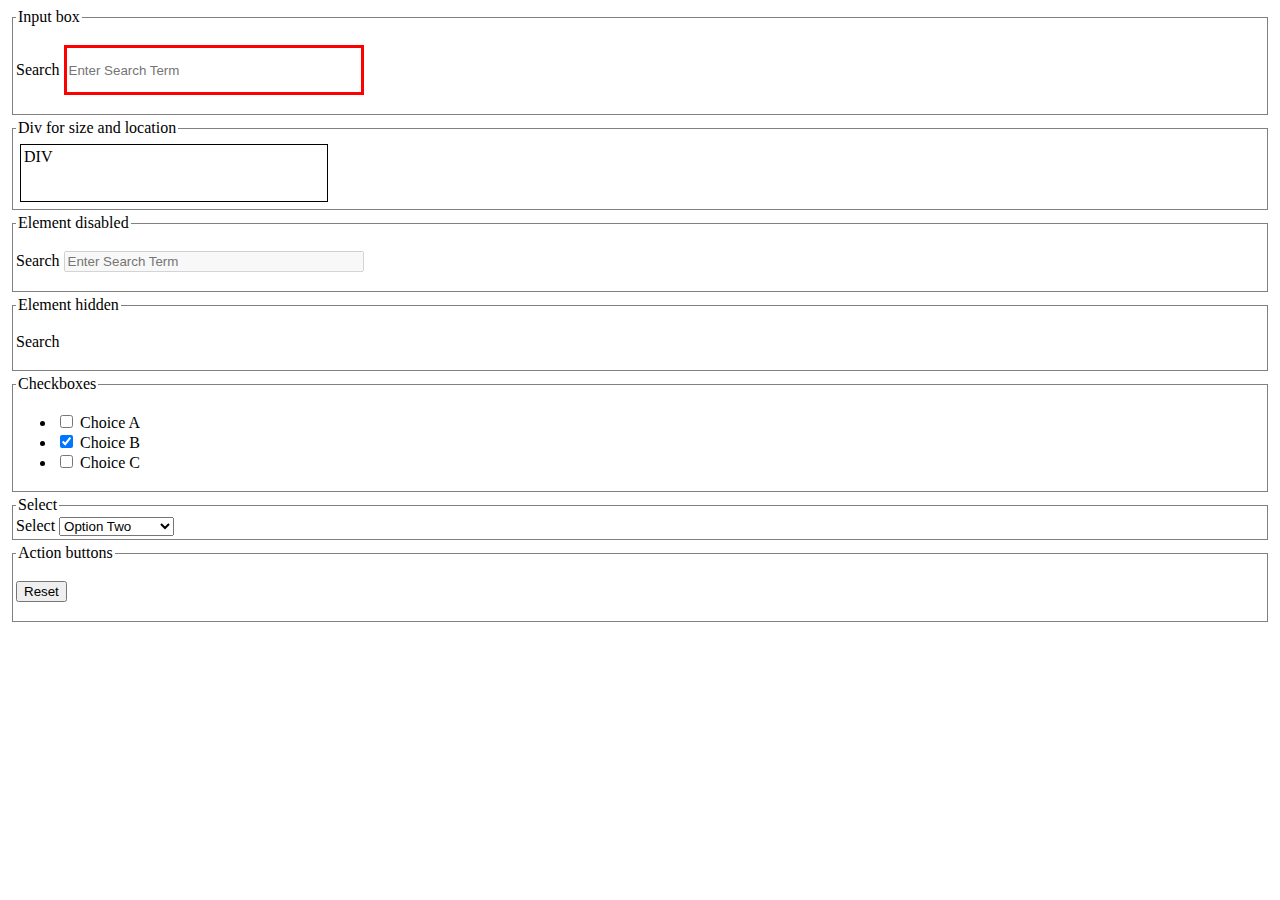
<file: Selenium.Tests/Pages/element.html>
﻿<!DOCTYPE html>

<html lang="en" xmlns="http://www.w3.org/1999/xhtml">
<head>
    <meta charset="utf-8" />
    <title></title>
    <style type="text/css">
        #input__search {
            border-width: 0;
            border: solid;
            color: red;
        }

        #input__search_hidden {
            display: none;
        }

        fieldset {
            margin: 4px;
            padding: 3px;
            border: 1px solid gray;
        }

        #blocker {
            display:none;
            position: absolute;
            background-color: gray;
            opacity: 0.4;
            width: 100%;
            height: 100%;
            left: 0px;
            top: 0px;
        }
    </style>
</head>
<body>
    <div id="blocker"></div>
    <form>

        <fieldset id="forms__text">
            <legend>Input box</legend>
            <p>
                <label for="input__search">Search</label>
                <input id="input__search" type="search" placeholder="Enter Search Term" 
                       value=""
                       style="width:300px;height:50px">
            </p>
        </fieldset>

        <fieldset id="forms__div">
            <legend>Div for size and location</legend>
            <div id="txt_div" style="width:300px;height:50px;padding:3px;margin:4px;border:1px solid black;">
                DIV
            </div>

        </fieldset>

        <fieldset id="forms__text_diabled">
            <legend>Element disabled</legend>
            <p>
                <label for="input__search_disabled">Search</label>
                <input id="input__search_disabled" type="search" placeholder="Enter Search Term" style="width:300px;" disabled>
            </p>
        </fieldset>

        <fieldset id="forms__text_hidden">
            <legend>Element hidden</legend>
            <p>
                <label for="input__search_hidden">Search</label>
                <input id="input__search_hidden" type="search" placeholder="Enter Search Term" style="width:300px;">
            </p>
        </fieldset>


        <fieldset id="forms__checkbox">
            <legend>Checkboxes</legend>
            <ul class="list list--bare">
                <li><label for="checkbox1"><input id="checkbox1" name="checkbox" type="checkbox"> Choice A</label></li>
                <li><label for="checkbox2"><input id="checkbox2" name="checkbox" type="checkbox" checked="checked"> Choice B</label></li>
                <li><label for="checkbox3"><input id="checkbox3" name="checkbox" type="checkbox"> Choice C</label></li>
            </ul>
        </fieldset>

        <fieldset id="forms__select">
            <legend>Select</legend>
            <label for="select">Select</label>
            <select id="select">
                <optgroup label="Option Group">
                    <option id="select_item1">Option One</option>
                    <option id="select_item2" selected>Option Two</option>
                    <option id="select_item3">Option Three</option>
                </optgroup>
            </select>
        </fieldset>


        <fieldset id="forms__action">
            <legend>Action buttons</legend>
            <p>
                <input id="bt_reset" type="reset" value="Reset">
            </p>
        </fieldset>

    </form>
</body>
</html>
</file>
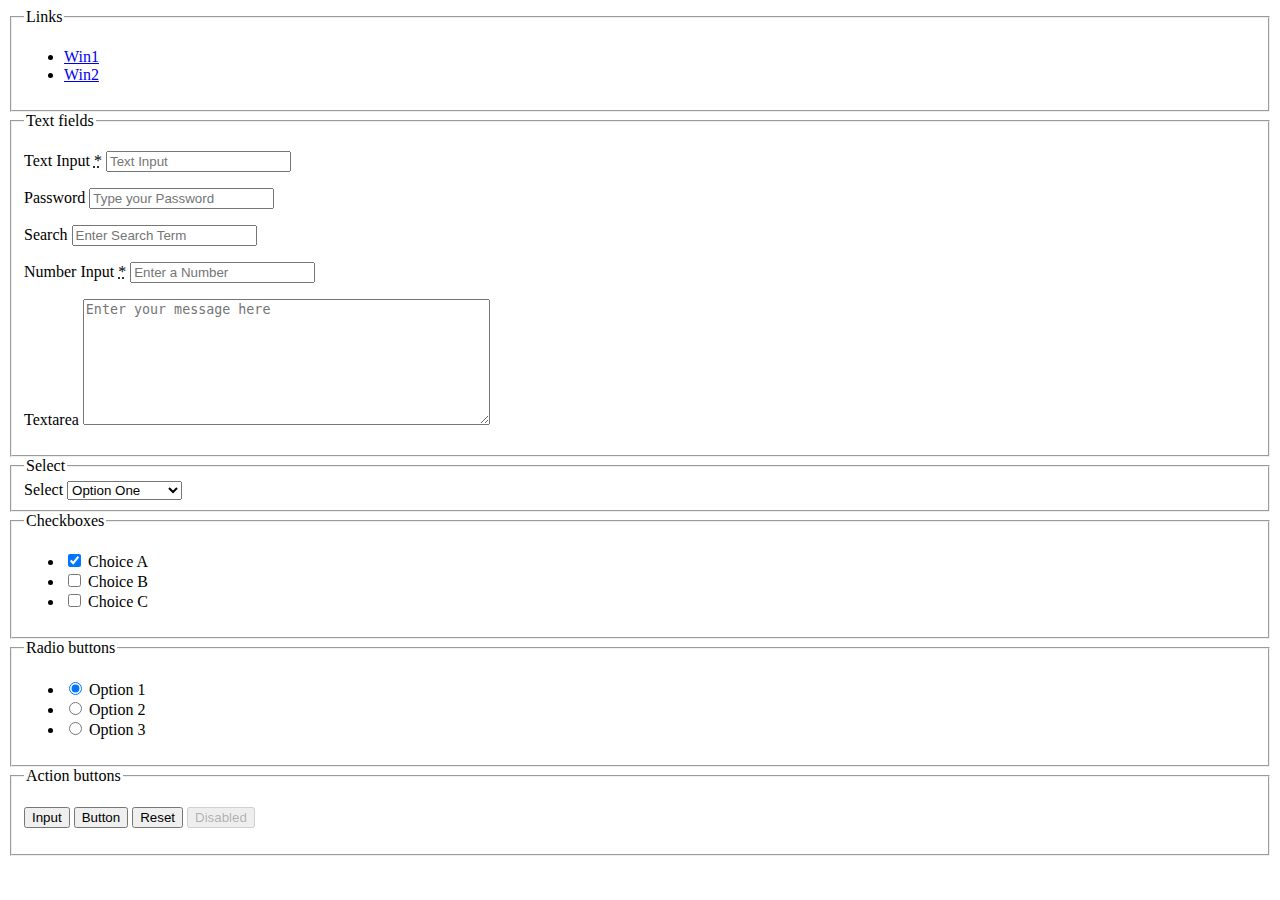
<file: Selenium.Tests/Pages/elements.html>
﻿<!DOCTYPE html>

<html lang="en" xmlns="http://www.w3.org/1999/xhtml">
<head>
    <meta charset="utf-8" />
    <title>Test page</title>
</head>
<body>
    <form>

        <fieldset id="forms__links">
            <legend>Links</legend>
            <ul>
                <li><a href="win1.html">Win1</a></li>
                <li><a href="win2.html">Win2</a></li>
            </ul>
        </fieldset>

        <fieldset id="forms__text">
            <legend>Text fields</legend>
            <p>
                <label for="input__text">Text Input <abbr title="Required">*</abbr></label>
                <input id="input__text" type="text" placeholder="Text Input">
            </p>
            <p>
                <label for="input__password">Password</label>
                <input id="input__password" type="password" placeholder="Type your Password">
            </p>
            <p>
                <label for="input__search">Search</label>
                <input id="input__search" type="search" placeholder="Enter Search Term">
            </p>
            <p>
                <label for="input__text2">Number Input <abbr title="Required">*</abbr></label>
                <input id="input__text2" type="number" placeholder="Enter a Number">
            </p>
            <p>
                <label for="input__textarea">Textarea</label>
                <textarea id="input__textarea" rows="8" cols="48" placeholder="Enter your message here"></textarea>
            </p>
        </fieldset>

        <fieldset id="forms__select">
            <legend>Select</legend>
            <label for="select">Select</label>
            <select id="select">
                <optgroup label="Option Group">
                    <option>Option One</option>
                    <option>Option Two</option>
                    <option>Option Three</option>
                </optgroup>
            </select>
        </fieldset>

        <fieldset id="forms__checkbox">
            <legend>Checkboxes</legend>

            <ul class="list list--bare">
                <li><label for="checkbox1"><input id="checkbox1" name="checkbox" type="checkbox" checked="checked"> Choice A</label></li>
                <li><label for="checkbox2"><input id="checkbox2" name="checkbox" type="checkbox"> Choice B</label></li>
                <li><label for="checkbox3"><input id="checkbox3" name="checkbox" type="checkbox"> Choice C</label></li>
            </ul>
        </fieldset>

        <fieldset id="forms__radio">
            <legend>Radio buttons</legend>

            <ul class="list list--bare">
                <li><label for="radio1"><input id="radio1" name="radio" type="radio" class="radio" checked="checked"> Option 1</label></li>
                <li><label for="radio2"><input id="radio2" name="radio" type="radio" class="radio"> Option 2</label></li>
                <li><label for="radio3"><input id="radio3" name="radio" type="radio" class="radio"> Option 3</label></li>
            </ul>
        </fieldset>


        <fieldset id="forms__action">
            <legend>Action buttons</legend>
            <p>
                <input type="submit" value="Input">
                <button type="submit">Button</button>
                <input type="reset" value="Reset">
                <input type="submit" value="Disabled" disabled>
            </p>
        </fieldset>

    </form>
</body>
</html>
</file>
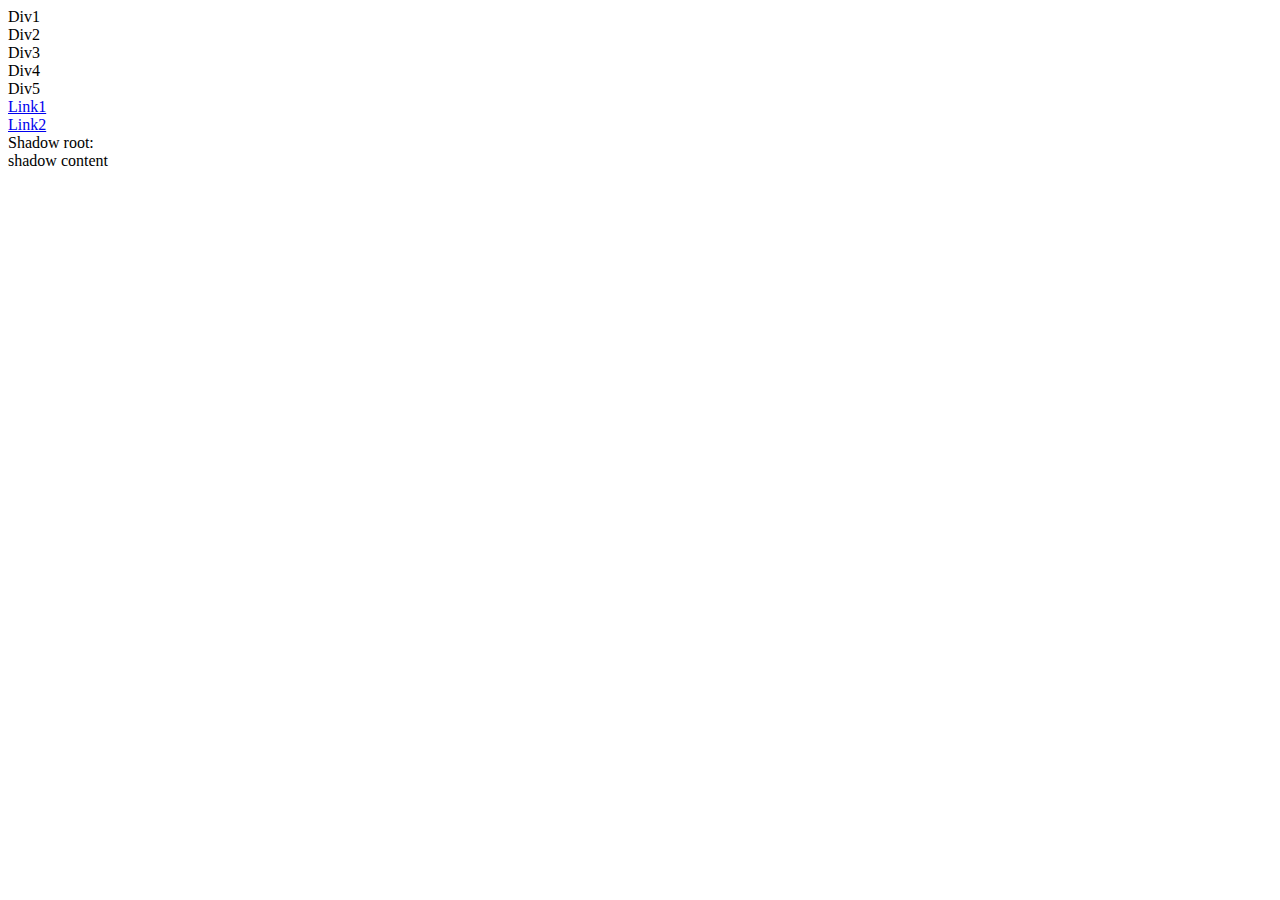
<file: Selenium.Tests/Pages/findby.html>
﻿<!DOCTYPE html>

<html lang="en" xmlns="http://www.w3.org/1999/xhtml">
<head>
    <meta charset="utf-8" />
    <title></title>
</head>
<body>
    <div id="id-1">Div1</div>
    <div id="id-2" class="class">Div2</div>
    <div id="id-3" name="name">Div3</div>
    <div id="id-4">Div4</div>
    <div id="id-5"><span>Div5</span></div>
    <div id="id-6"><a href="win1.html">Link1</a></div>
    <div id="id-7"><a href="win2.html">Link2</a></div>
    Shadow root:
    <div id="shadow-ctr"></div>
    <script>
        var sc = document.getElementById( "shadow-ctr" );
        var sr = sc.attachShadow( { mode: "open" } );
        var span = document.createElement( 'span' );
        span.textContent = "shadow content";
        sr.appendChild( span );
    </script>
</body>
</html>
</file>
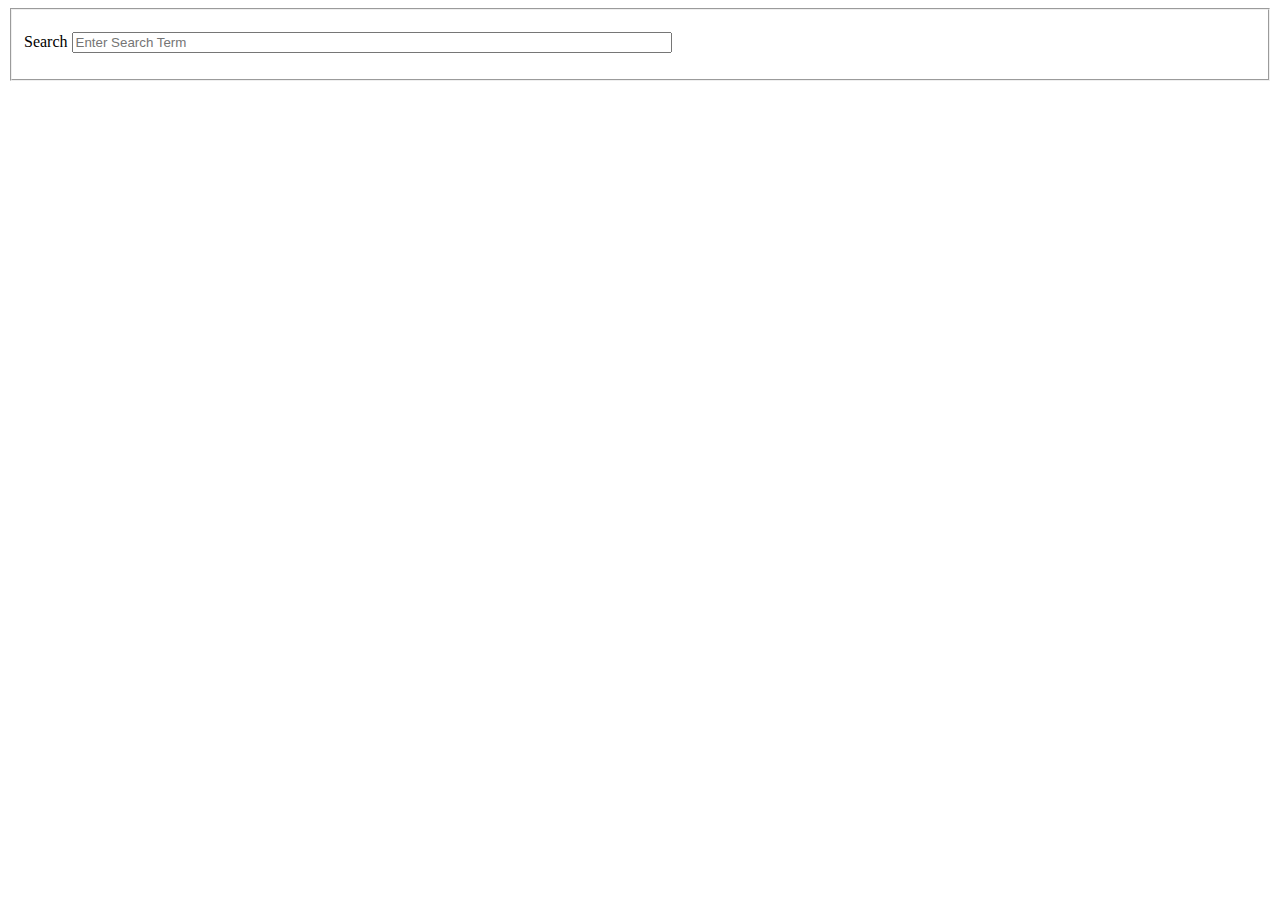
<file: Selenium.Tests/Pages/input.html>
﻿<!DOCTYPE html>

<html lang="en" xmlns="http://www.w3.org/1999/xhtml">
<head>
    <meta charset="utf-8" />
    <title></title>
</head>
<body>
    <form>

        <fieldset id="forms__text">
            <p>
                <label for="input__search">Search</label>
                <input id="input__search" type="search" placeholder="Enter Search Term" style="width:600px;">
            </p>
        </fieldset>

    </form>
</body>
</html>
</file>
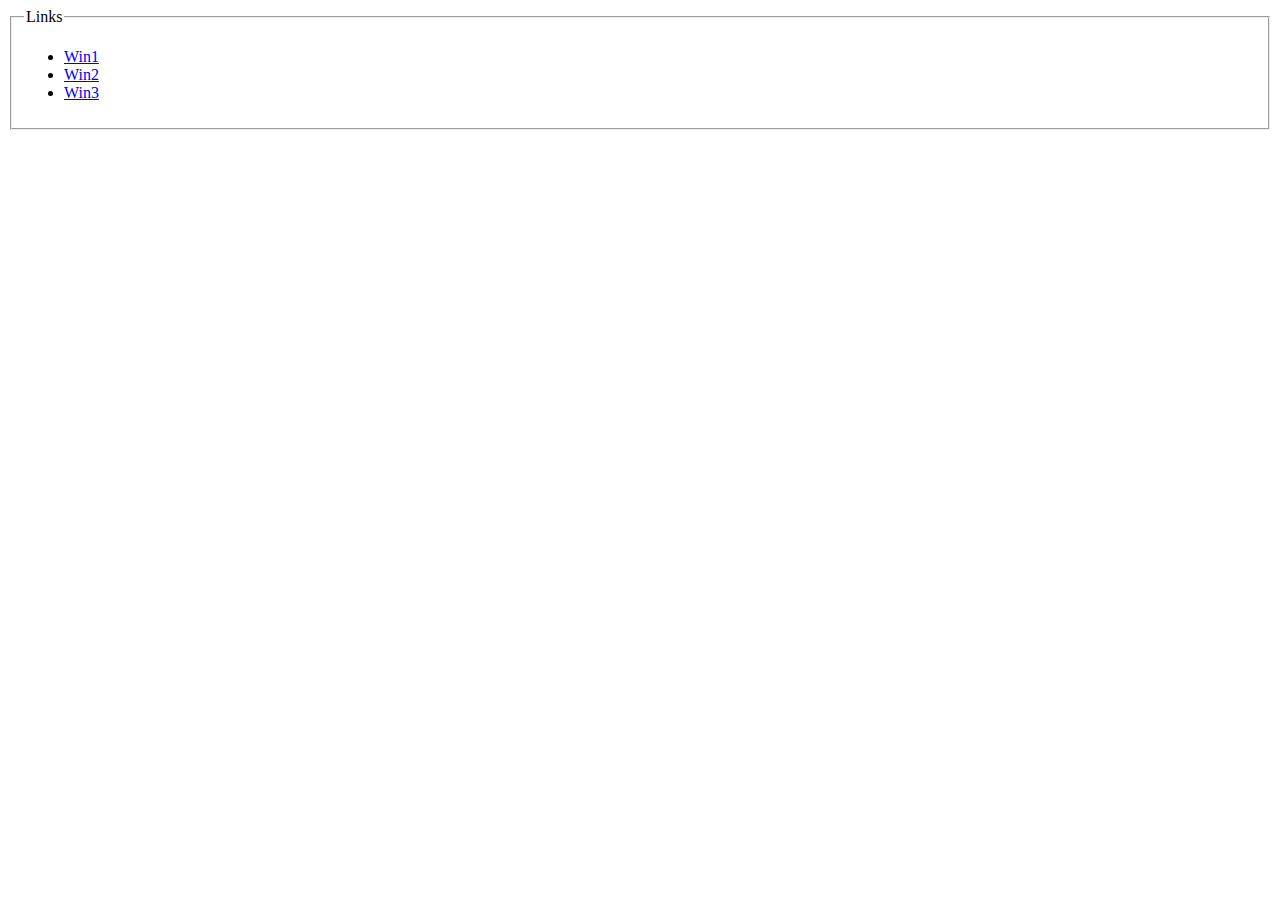
<file: Selenium.Tests/Pages/links.html>
﻿<!DOCTYPE html>

<html lang="en" xmlns="http://www.w3.org/1999/xhtml">
<head>
    <meta charset="utf-8" />
    <title>Links</title>
</head>
<body>
    <form>

        <fieldset id="forms__links">
            <legend>Links</legend>
            <ul>
                <li><a href="win1.html">Win1</a></li>
                <li><a href="win2.html">Win2</a></li>
                <li><a href="win3.html">Win3</a></li>
            </ul>
        </fieldset>

    </form>
</body>
</html>
</file>
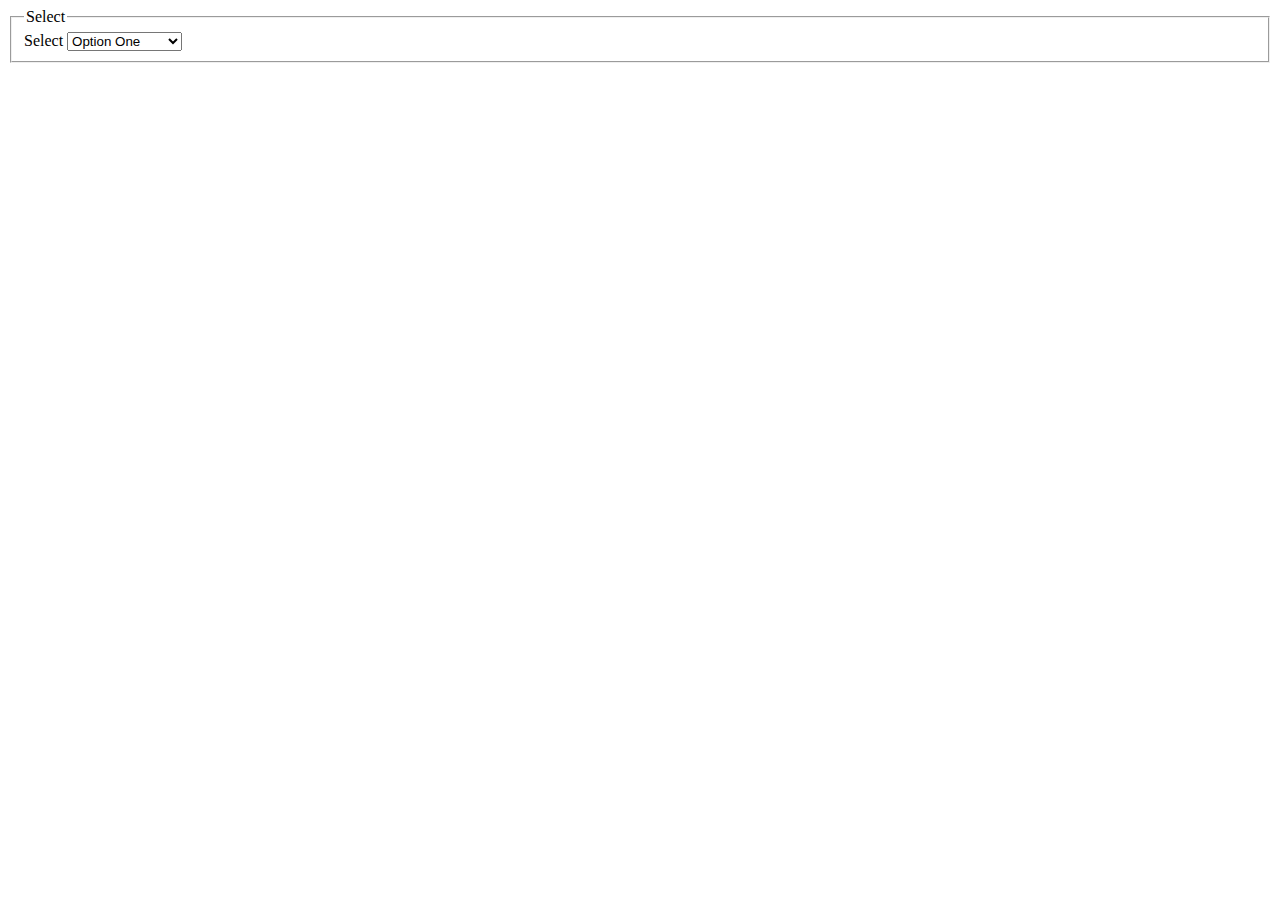
<file: Selenium.Tests/Pages/select.html>
﻿<!DOCTYPE html>

<html lang="en" xmlns="http://www.w3.org/1999/xhtml">
<head>
    <meta charset="utf-8" />
    <title></title>
</head>
<body>

    <fieldset id="forms__select">
        <legend>Select</legend>
        <label for="select">Select</label>
        <select id="select">
            <optgroup label="Option Group">
                <option value="opt1">Option One</option>
                <option value="opt2">Option Two</option>
                <option value="opt3">Option Three</option>
            </optgroup>
        </select>
    </fieldset>

</body>
</html>
</file>
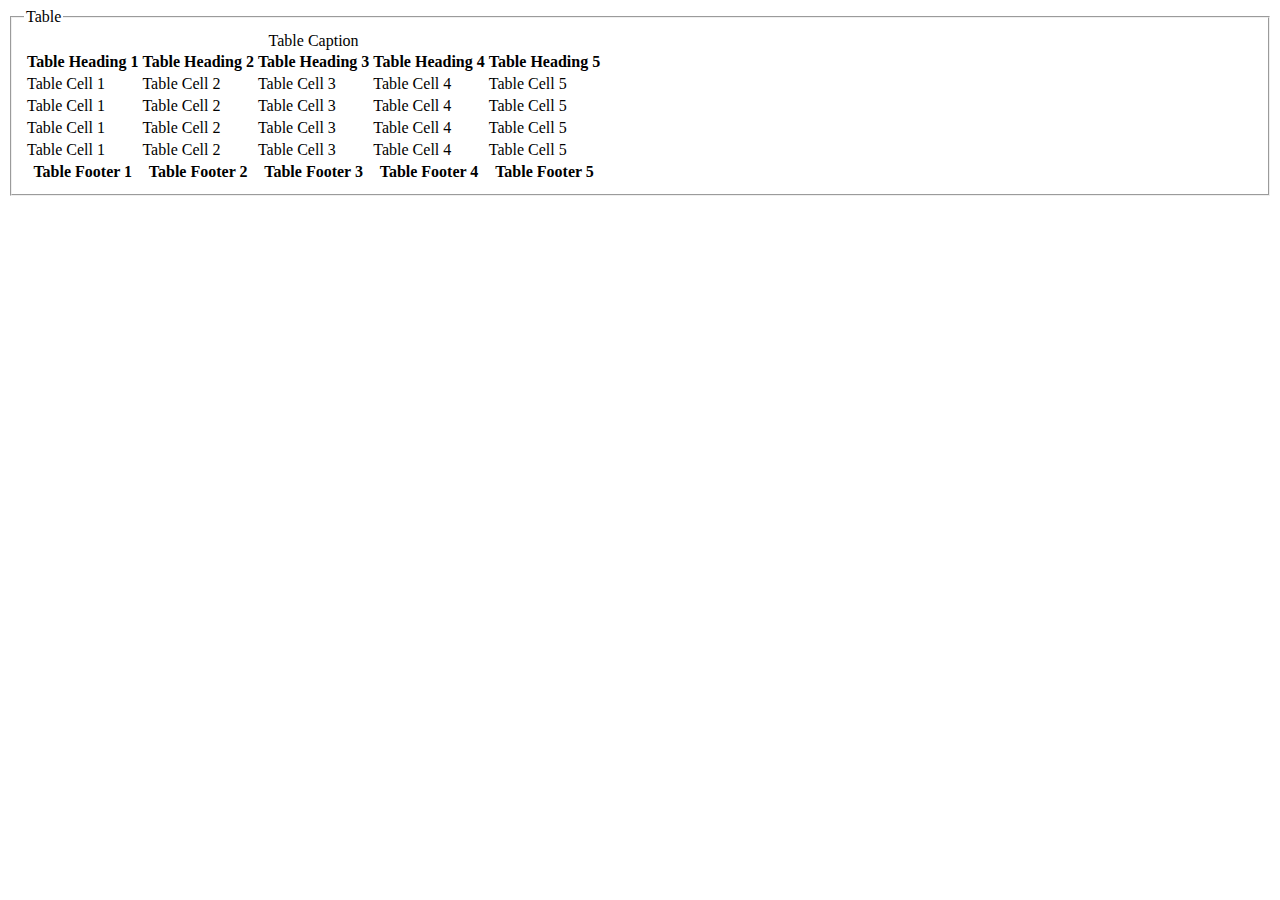
<file: Selenium.Tests/Pages/table.html>
﻿<!DOCTYPE html>

<html lang="en" xmlns="http://www.w3.org/1999/xhtml">
<head>
    <meta charset="utf-8" />
    <title>Table</title>
</head>
<body>
    <form>

        <fieldset id="table">
            <legend>Table</legend>
            <table>
                <caption>Table Caption</caption>
                <thead>
                    <tr>
                        <th>Table Heading 1</th>
                        <th>Table Heading 2</th>
                        <th>Table Heading 3</th>
                        <th>Table Heading 4</th>
                        <th>Table Heading 5</th>
                    </tr>
                </thead>

                <tfoot>
                    <tr>
                        <th>Table Footer 1</th>
                        <th>Table Footer 2</th>
                        <th>Table Footer 3</th>
                        <th>Table Footer 4</th>
                        <th>Table Footer 5</th>
                    </tr>
                </tfoot>

                <tbody>
                    <tr>
                        <td>Table Cell 1</td>
                        <td>Table Cell 2</td>
                        <td>Table Cell 3</td>
                        <td>Table Cell 4</td>
                        <td>Table Cell 5</td>
                    </tr>
                    <tr>
                        <td>Table Cell 1</td>
                        <td>Table Cell 2</td>
                        <td>Table Cell 3</td>
                        <td>Table Cell 4</td>
                        <td>Table Cell 5</td>
                    </tr>
                    <tr>
                        <td>Table Cell 1</td>
                        <td>Table Cell 2</td>
                        <td>Table Cell 3</td>
                        <td>Table Cell 4</td>
                        <td>Table Cell 5</td>
                    </tr>
                    <tr>
                        <td>Table Cell 1</td>
                        <td>Table Cell 2</td>
                        <td>Table Cell 3</td>
                        <td>Table Cell 4</td>
                        <td>Table Cell 5</td>
                    </tr>
                </tbody>
            </table>
        </fieldset>

    </form>
</body>
</html>
</file>
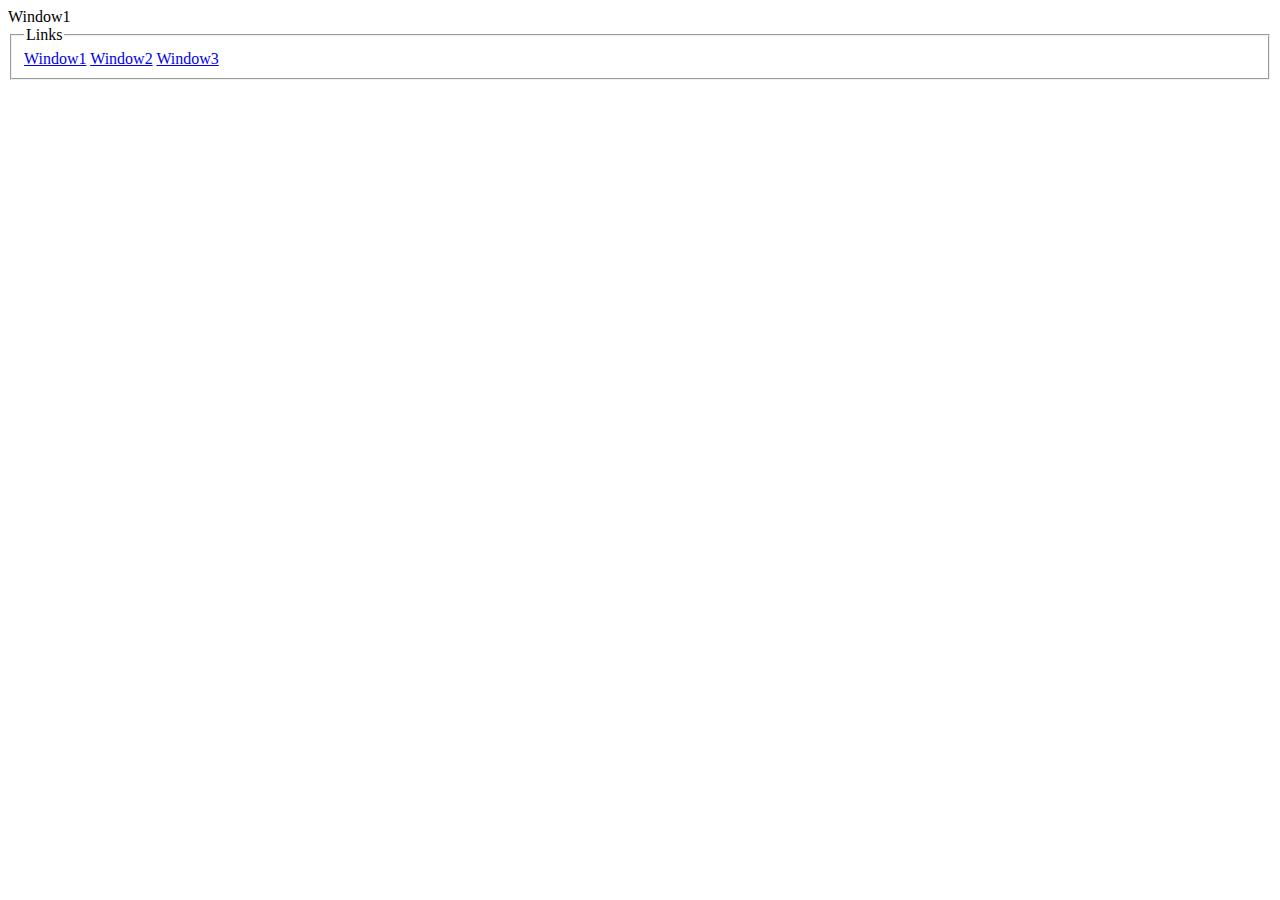
<file: Selenium.Tests/Pages/win1.html>
﻿<!DOCTYPE html>

<html lang="en" xmlns="http://www.w3.org/1999/xhtml">
<head>
    <meta charset="utf-8" />
    <title>Window1</title>
</head>
<body>
    <div id="info">Window1</div>
    <fieldset id="forms__links">
        <legend>Links</legend>
        <a href="win1.html" target="win1">Window1</a>
        <a href="win2.html" target="win2">Window2</a>
        <a href="win3.html" target="win3">Window3</a>
    </fieldset>
</body>
</html>
</file>
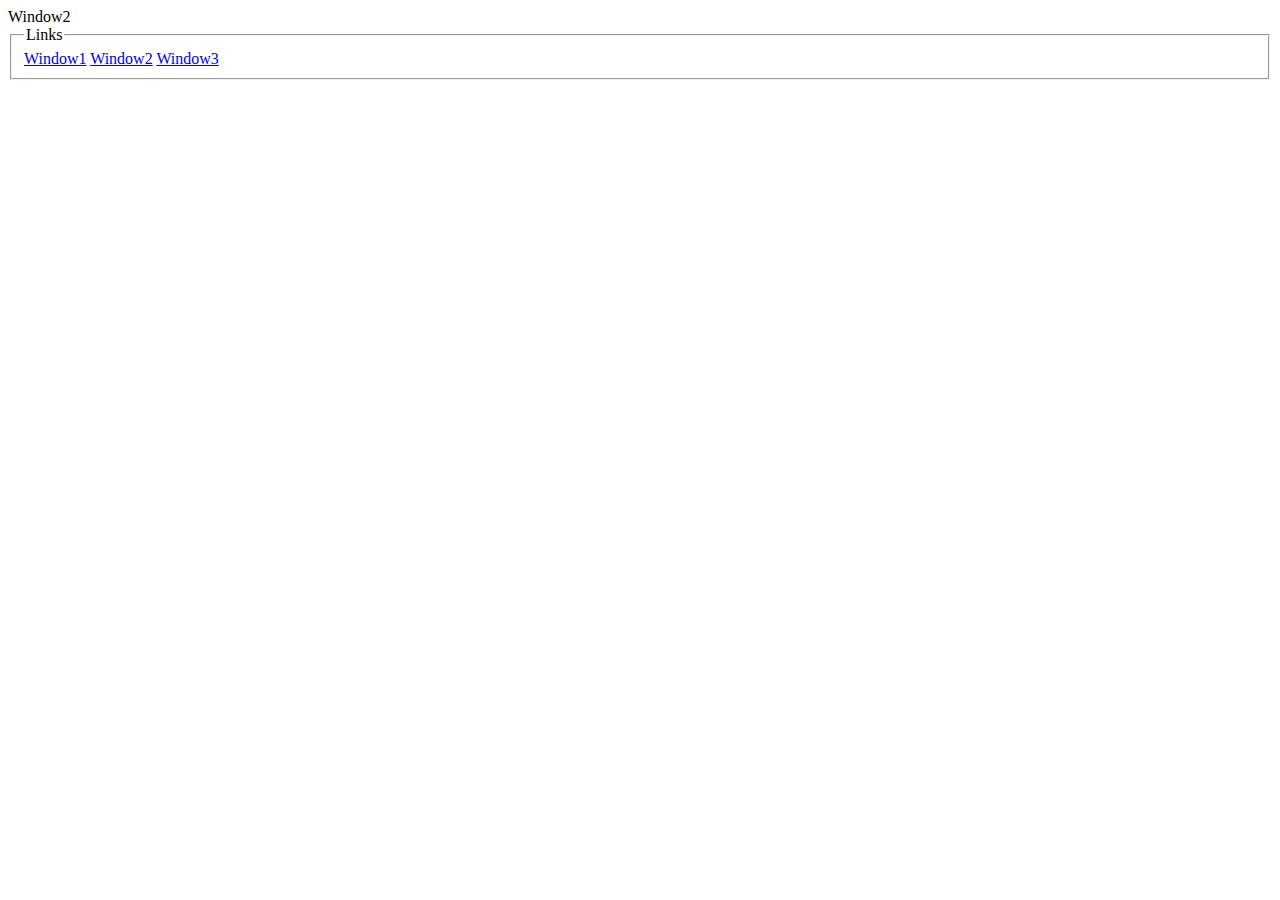
<file: Selenium.Tests/Pages/win2.html>
﻿<!DOCTYPE html>

<html lang="en" xmlns="http://www.w3.org/1999/xhtml">
<head>
    <meta charset="utf-8" />
    <title>Window2</title>
</head>
<body>
    <div id="info">Window2</div>
    <fieldset id="forms__links">
        <legend>Links</legend>
        <a href="win1.html" target="win1">Window1</a>
        <a href="win2.html" target="win2">Window2</a>
        <a href="win3.html" target="win3">Window3</a>
    </fieldset>
</body>
</html>
</file>
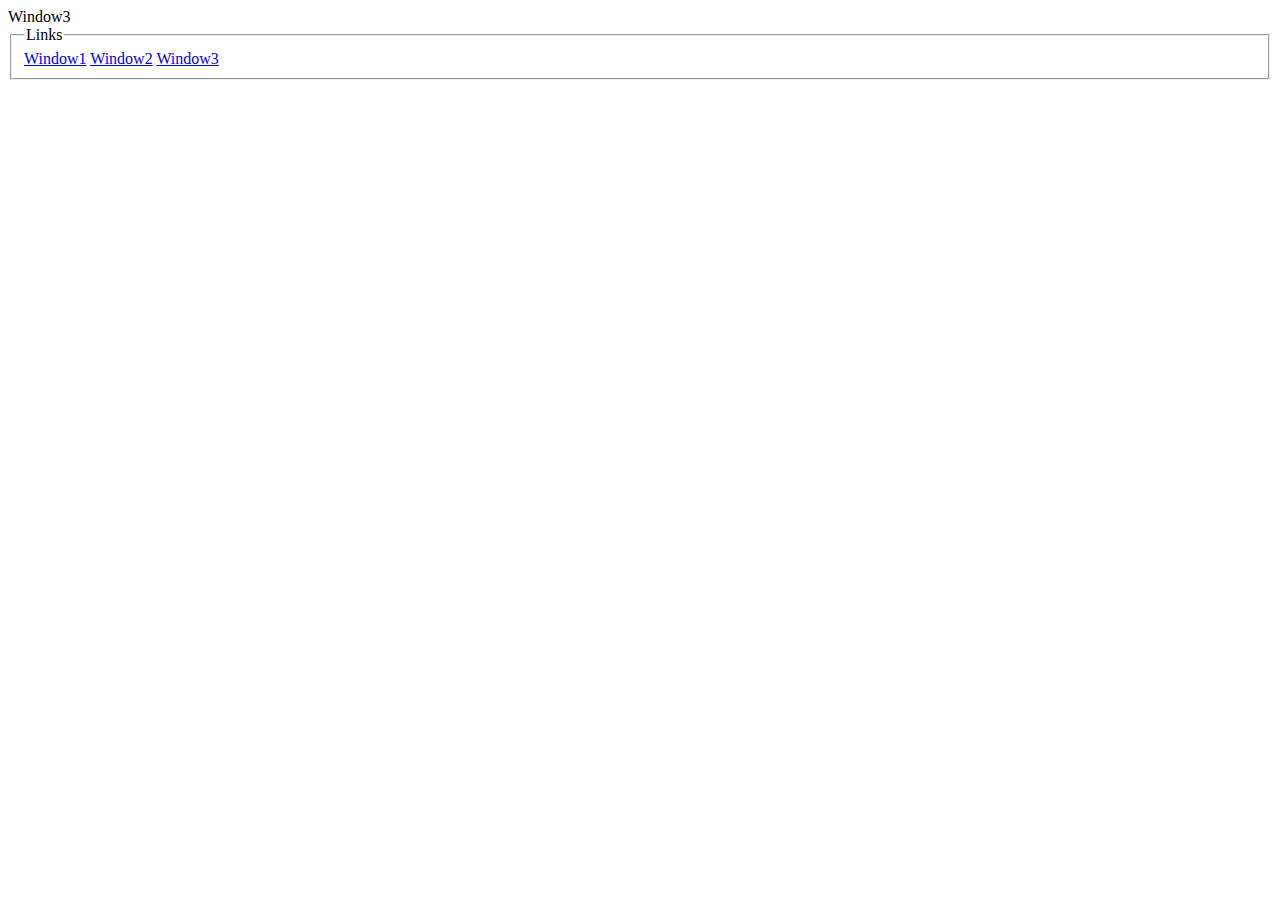
<file: Selenium.Tests/Pages/win3.html>
﻿<!DOCTYPE html>

<html lang="en" xmlns="http://www.w3.org/1999/xhtml">
<head>
    <meta charset="utf-8" />
    <title>Window3</title>
</head>
<body>
    <div id="info">Window3</div>
    <fieldset id="forms__links">
        <legend>Links</legend>
        <a href="win1.html" target="win1">Window1</a>
        <a href="win2.html" target="win2">Window2</a>
        <a href="win3.html" target="win3">Window3</a>
    </fieldset>
</body>
</html>
</file>
